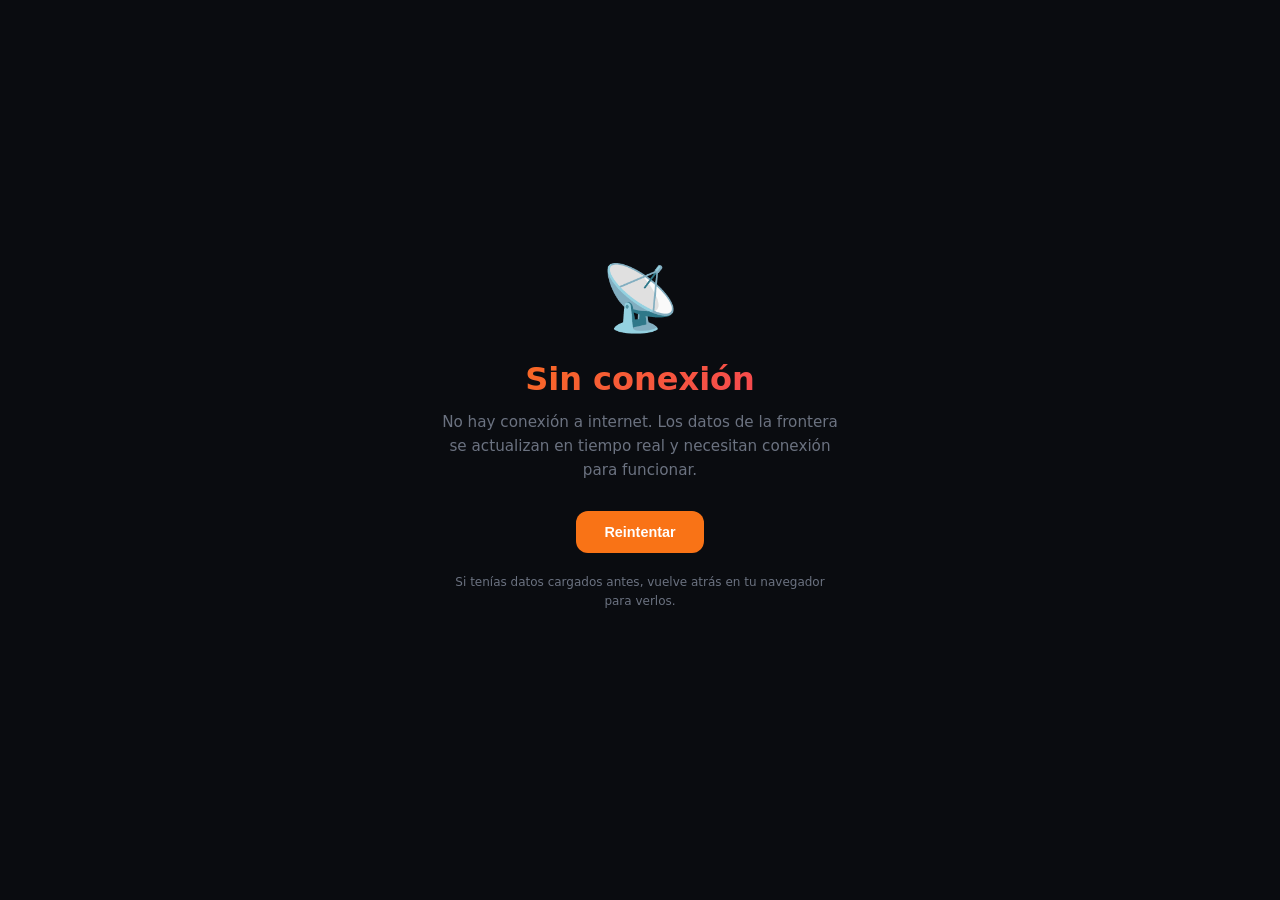
<file: pwa/offline.html>
<!DOCTYPE html>
<html lang="es">
<head>
<meta charset="UTF-8">
<meta name="viewport" content="width=device-width, initial-scale=1.0">
<title>Sin conexión · SinCola</title>
<style>
  :root { --accent: #f97316; --bg: #0a0c10; --text: #e8eaf0; --muted: #6b7280; }
  * { margin: 0; padding: 0; box-sizing: border-box; }
  body {
    background: var(--bg);
    color: var(--text);
    font-family: 'DM Sans', system-ui, sans-serif;
    min-height: 100vh;
    display: flex;
    align-items: center;
    justify-content: center;
    text-align: center;
    padding: 24px;
  }
  .wrap { max-width: 400px; }
  .icon { font-size: 4rem; margin-bottom: 24px; }
  h1 {
    font-size: 2rem;
    font-weight: 800;
    margin-bottom: 12px;
    background: linear-gradient(135deg, #f97316, #f43f5e);
    -webkit-background-clip: text;
    -webkit-text-fill-color: transparent;
    background-clip: text;
  }
  p { color: var(--muted); font-size: 0.95rem; line-height: 1.6; margin-bottom: 28px; }
  .btn {
    display: inline-block;
    padding: 13px 28px;
    background: var(--accent);
    color: #fff;
    border-radius: 12px;
    font-weight: 700;
    font-size: 0.9rem;
    text-decoration: none;
    cursor: pointer;
    border: none;
  }
  .cached-note {
    margin-top: 20px;
    font-size: 0.75rem;
    color: var(--muted);
  }
</style>
</head>
<body>
<div class="wrap">
  <div class="icon">📡</div>
  <h1>Sin conexión</h1>
  <p>No hay conexión a internet. Los datos de la frontera se actualizan en tiempo real y necesitan conexión para funcionar.</p>
  <button class="btn" onclick="window.location.reload()">Reintentar</button>
  <p class="cached-note">Si tenías datos cargados antes, vuelve atrás en tu navegador para verlos.</p>
</div>
</body>
</html>
</file>
